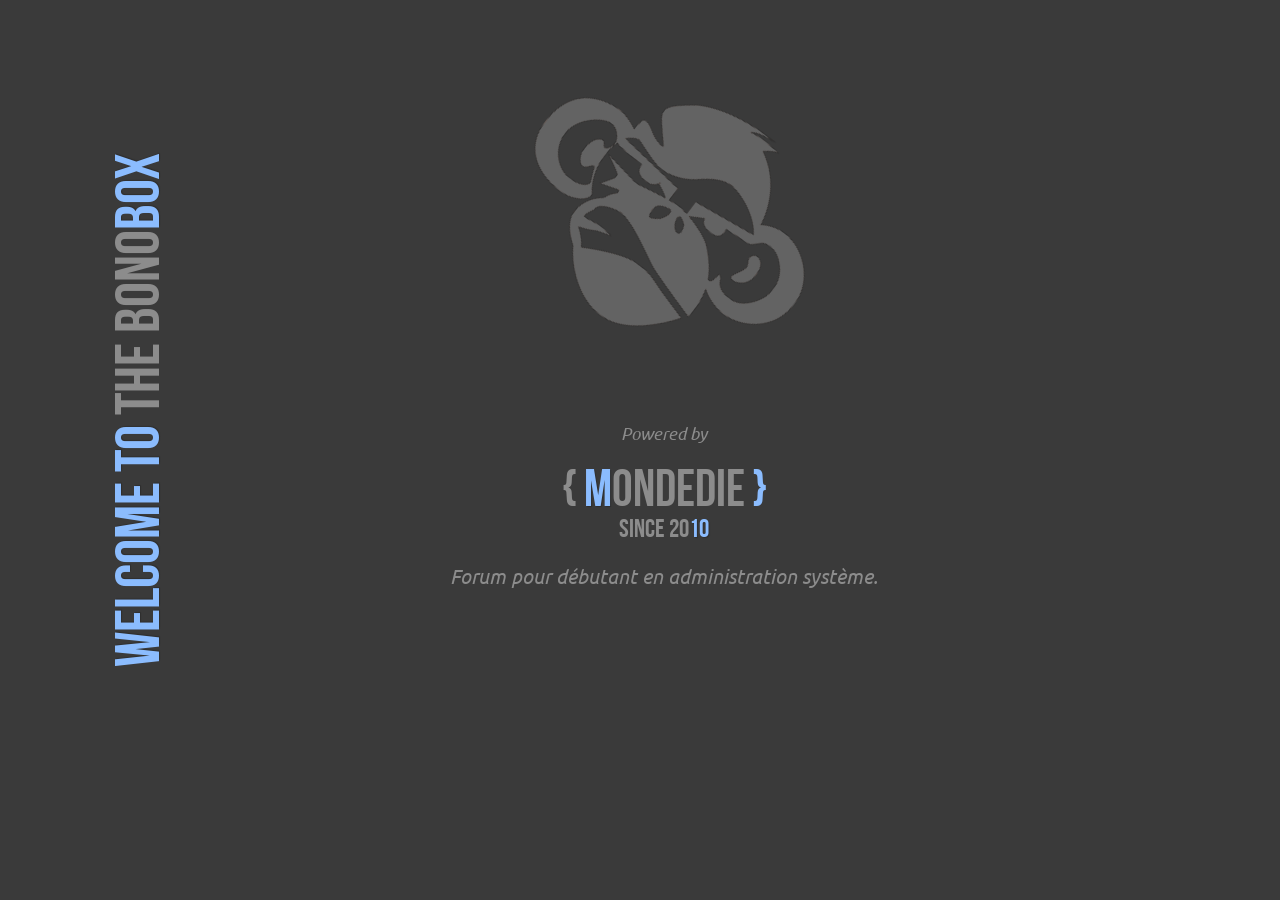
<file: base/index.html>
<!DOCTYPE html>
<html>
	<head>
		<meta charset="utf-8" />
		<title>Accueil</title>
        <link rel="icon" type="image/png" href="favicon.png">
		<link rel="shortcut icon" type="image/x-icon" href="favicon.ico">
		<link rel="stylesheet" type="text/css" href="./style/style.css">
		<link href='https://fonts.googleapis.com/css?family=Ubuntu' rel='stylesheet' type='text/css'>
        <!-- Script Canvas Monkey -->
		<script type="application/javascript">
			var surface;
			var monkey;
			var angle = 0;

			function drawCanvas() {
			surface = document.getElementById("movemonkey");
			if (surface.getContext) {
				monkey = new Image();
				monkey.onload = loadingComplete;
				monkey.src = "./img/monkey.png";
				}
			}

			function loadingComplete(e) {
			setInterval(loop, 30);
			}

			function loop() {
			var surfaceContext = surface.getContext('2d');
			surfaceContext.clearRect(0, 0, surface.width, surface.height);
			surfaceContext.save();
			surfaceContext.translate(monkey.width * 0.5, monkey.height * 0.5);
			surfaceContext.rotate(DegToRad(angle));
			surfaceContext.translate(-monkey.width * 0.5, -monkey.height * 0.5);
			surfaceContext.drawImage(monkey, 0, 0);
			surfaceContext.restore();
			angle++;
			}

			function DegToRad(d) {
			return d * 0.0174532925199432957;
			}
		</script>
	</head>

	<body onload="drawCanvas();">
        <div id="monkey"> <canvas id="movemonkey" width="312" height="312"></canvas> </div>
		<div id="welcome"><span>welcome to</span> the bono<span>box</span></div>
		<div id="logo">
			<p id="powered">Powered by</p>
			<h2 class="title-site"><a href="http://mondedie.fr" id="name-title"><span> M</span>ONDEDIE </a></h2>
			<h2 class="date"><a href="http://mondedie.fr" id="date-grey">SINCE 20<span>10</span></a></h2>
			<p id="description">Forum pour débutant en administration système.</p>
		</div>
	</body>
</html>
</file>
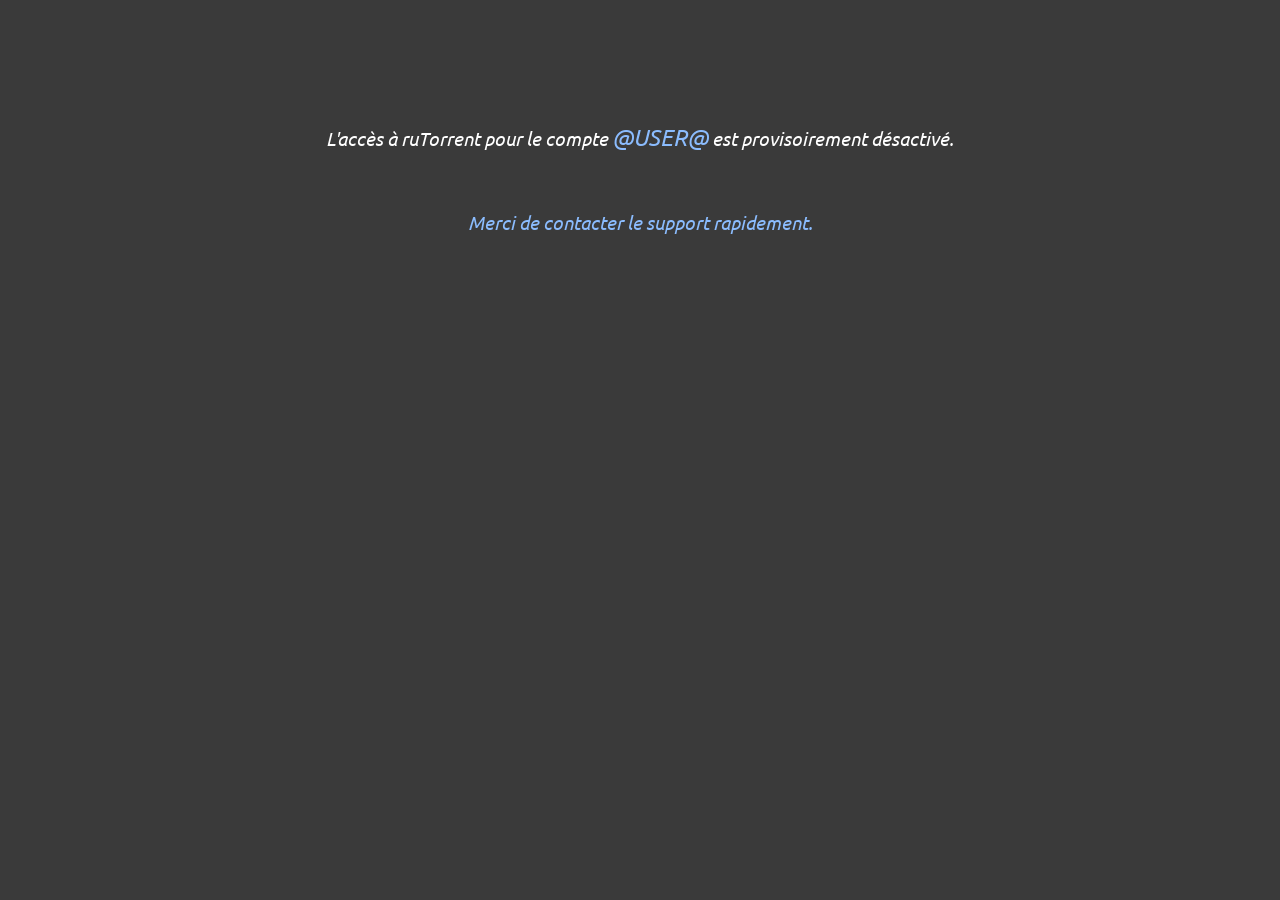
<file: base/aide/contact.html>
<!DOCTYPE html>
<html>
	<head>
		<meta charset="utf-8" />
		<title>Contact</title>
		<link rel="shortcut icon" type="image/x-icon" href="favicon.ico">
		<link rel="stylesheet" type="text/css" href="./style/style.css">
		<link rel="stylesheet" type="text/css" href="./style/style.css">
		<link href='https://fonts.googleapis.com/css?family=Ubuntu' rel='stylesheet' type='text/css'>
	</head>

	<body>
		<p id="contact">L'accès à ruTorrent pour le compte <span class="contactgr">@USER@</span> est provisoirement désactivé.</p>
		<p class="contactgr"> Merci de contacter le support rapidement.</p>
	</body>
</html>
</file>
<file: base/style/style.css>
@font-face {
  font-family: 'Ubuntu';
  font-style: normal;
  font-weight: 400;
  src: local('Ubuntu'), url(https://themes.googleusercontent.com/static/fonts/ubuntu/v5/_xyN3apAT_yRRDeqB3sPRg.woff) format('woff');
}

@font-face
{
    font-family: 'bebas_neueregular';
    src: url('bebasneue-webfont.eot');
    src: url('bebasneue-webfont.eot?#iefix') format('embedded-opentype'),
         url('bebasneue-webfont.woff') format('woff'),
         url('bebasneue-webfont.ttf') format('truetype'),
         url('bebasneue-webfont.svg#bebas_neueregular') format('svg');
    font-weight: normal;
    font-style: normal;
}

body
{
    background-color: #3a3a3a;
 
}

#movemonkey {
    display: inline-block;
    opacity: 0.5;
    margin-top: 4%;
    margin-left: 40%;
    /*margin-right: 50%;*/
    text-aligne: center;    
    filter: progid:DXImageTransform.Microsoft.Alpha(opacity=50); /* IE */
    width: 312px;
	height: 312px;
    /*border: solid 1px white;*/
}


#welcome
{
    color: #8c8c8c;
    font-family: 'bebas_neueregular', Arial, Helvetica, sans-serif;
    font-size: 7vh;
    float:left;
    position:absolute;
    transform:rotate(-90deg);
    -moz-transform:rotate(-90deg);
    -o-transform:rotate-90deg);
    -webkit-transform:rotate(-90deg);
    -ms-transform:rotate(-90deg);
    margin-left: -10%;
    margin-top: auto;
    margin-bottom:auto;
}

#welcome span
{
    color: #8bbcfe;
    text-shadow: 1px 1px 1px rgba(0, 0, 0, 0.2);
}

.contactgr, #contact
{
    text-align: center;
    font-size: 1.2em;
    font-style: italic;
    font-weight: 300;
    font-family: 'Ubuntu';
    line-height: 1;
}

.contactgr
{
    color: #8bbcfe;
    margin-top: 5%;
}

#contact
{
    color: #ffffff;
    margin-top: 10%;
}

/* div logo */
#logo {
    margin-top: 4%;
    display: inline-block;
    margin-left: 35%;
    /*border: solid 1px white;*/
}

.title-site
{
    text-align: center;
    margin-bottom: 0px;
}

#name-title
{
    color: #8c8c8c;
    font-family: 'bebas_neueregular', Arial, Helvetica, sans-serif;
    font-size: 52px;
    font-weight: 400;
    line-height: 1;
    text-decoration: none;
}

#name-title span
{
    color: #8bbcfe;
    text-shadow: 1px 1px 1px rgba(0, 0, 0, 0.2);
}

#name-title::before
{
    color: #8c8c8c;
    content: '{';
    font-family: 'bebas_neueregular', Arial, Helvetica, sans-serif;
    font-size: 52px;
    font-weight: 400;
}

#name-title::after
{
    color: #8bbcfe;
    content: '}';
    font-family: 'bebas_neueregular', Arial, Helvetica, sans-serif;
    font-size: 52px;
    font-weight: 400;
}

.date
{
    text-align: center;
    font-size: 26px;
    margin-top: 0px;
}

#date-grey
{
    color: #8c8c8c;
    font-family: 'bebas_neueregular', Arial, Helvetica, sans-serif;
    font-size: 26px;
    font-weight: 400;
    line-height: 1;
    text-decoration: none;
}

#date-grey span
{
    color: #8bbcfe;
    text-shadow: 1px 1px 1px rgba(0, 0, 0, 0.2);
}

#description, #powered
{
    color: #8c8c8c;
    font-style: italic;
    font-weight: 300;
    font-family: 'Ubuntu';
    margin: 0;
    padding: 0;
    line-height: 1;
    text-align: center;
}

#description
{
    margin-top: 20px;
    font-size: 20px;
}

#powered
{
    margin-top: 0%;
    font-size: 17px;
}
</file>
<file: base/aide/style/style.css>
@font-face {
  font-family: 'Ubuntu';
  font-style: normal;
  font-weight: 400;
  src: local('Ubuntu'), url(https://themes.googleusercontent.com/static/fonts/ubuntu/v5/_xyN3apAT_yRRDeqB3sPRg.woff) format('woff');
}

@font-face
{
    font-family: 'bebas_neueregular';
    src: url('bebasneue-webfont.eot');
    src: url('bebasneue-webfont.eot?#iefix') format('embedded-opentype'),
         url('bebasneue-webfont.woff') format('woff'),
         url('bebasneue-webfont.ttf') format('truetype'),
         url('bebasneue-webfont.svg#bebas_neueregular') format('svg');
    font-weight: normal;
    font-style: normal;
}

body
{
    background-color: #3a3a3a;
	text-align: center;
}

h1
{
    color: #8bbcfe;
    font-family: 'bebas_neueregular', Arial, Helvetica, sans-serif;
    font-size: 3em;
    font-weight: 400;
    margin-top: 2%;
    text-decoration: none;
}

.txt, .txtgr, .pics, .code, .date, #name-title
{
    margin-top: 10px;
    margin-bottom: 10px;
}

.txt, .txtgr
{
    font-size: 1.2em;
    font-style: italic;
    font-weight: 300;
    font-family: 'Ubuntu';
    line-height: 1;
}

.txt
{
    color: #ffffff;
}

.txtgr
{
    color: #8bbcfe;
}

.code
{
    color: white;
    background-color: black;
    font-size: 1.3em;
    display: inline-block;
}

.pics
{
    display: inline-block;
}

.contactgr, #contact
{
    font-size: 1.2em;
    font-style: italic;
    font-weight: 300;
    font-family: 'Ubuntu';
    line-height: 1;
}

.contactgr
{
    color: #8bbcfe;
    margin-top: 5%;
}

#contact
{
    color: #ffffff;
    margin-top: 10%;
}

/* div logo */

.title-site
{
    text-align: center;
    margin-bottom: 0px;
}

#name-title
{
    color: #8c8c8c;
    font-family: 'bebas_neueregular', Arial, Helvetica, sans-serif;
    font-size: 52px;
    font-weight: 400;
    line-height: 1;
    text-decoration: none;
}

#name-title span
{
    color: #8bbcfe;
    text-shadow: 1px 1px 1px rgba(0, 0, 0, 0.2);
}

#name-title::before
{
    color: #8c8c8c;
    content: '{';
    font-family: 'bebas_neueregular', Arial, Helvetica, sans-serif;
    font-size: 52px;
    font-weight: 400;
}

#name-title::after
{
    color: #8bbcfe;
    content: '}';
    font-family: 'bebas_neueregular', Arial, Helvetica, sans-serif;
    font-size: 52px;
    font-weight: 400;
}

.date
{
    text-align: center;
    font-size: 26px;
    margin-top: 0px;
}

#date-grey
{
    color: #8c8c8c;
    font-family: 'bebas_neueregular', Arial, Helvetica, sans-serif;
    font-size: 26px;
    font-weight: 400;
    line-height: 1;
    text-decoration: none;
}

#date-grey span
{
    color: #8bbcfe;
    text-shadow: 1px 1px 1px rgba(0, 0, 0, 0.2);
}

#description
{
    color: #8c8c8c;
    font-style: italic;
    font-weight: 300;
    font-family: 'Ubuntu';
    margin: 0;
    padding: 0;
    line-height: 1;
    text-align: center;
    margin-top: 0px;
    margin-bottom: 20px;
    font-size: 1em;
}
</file>
